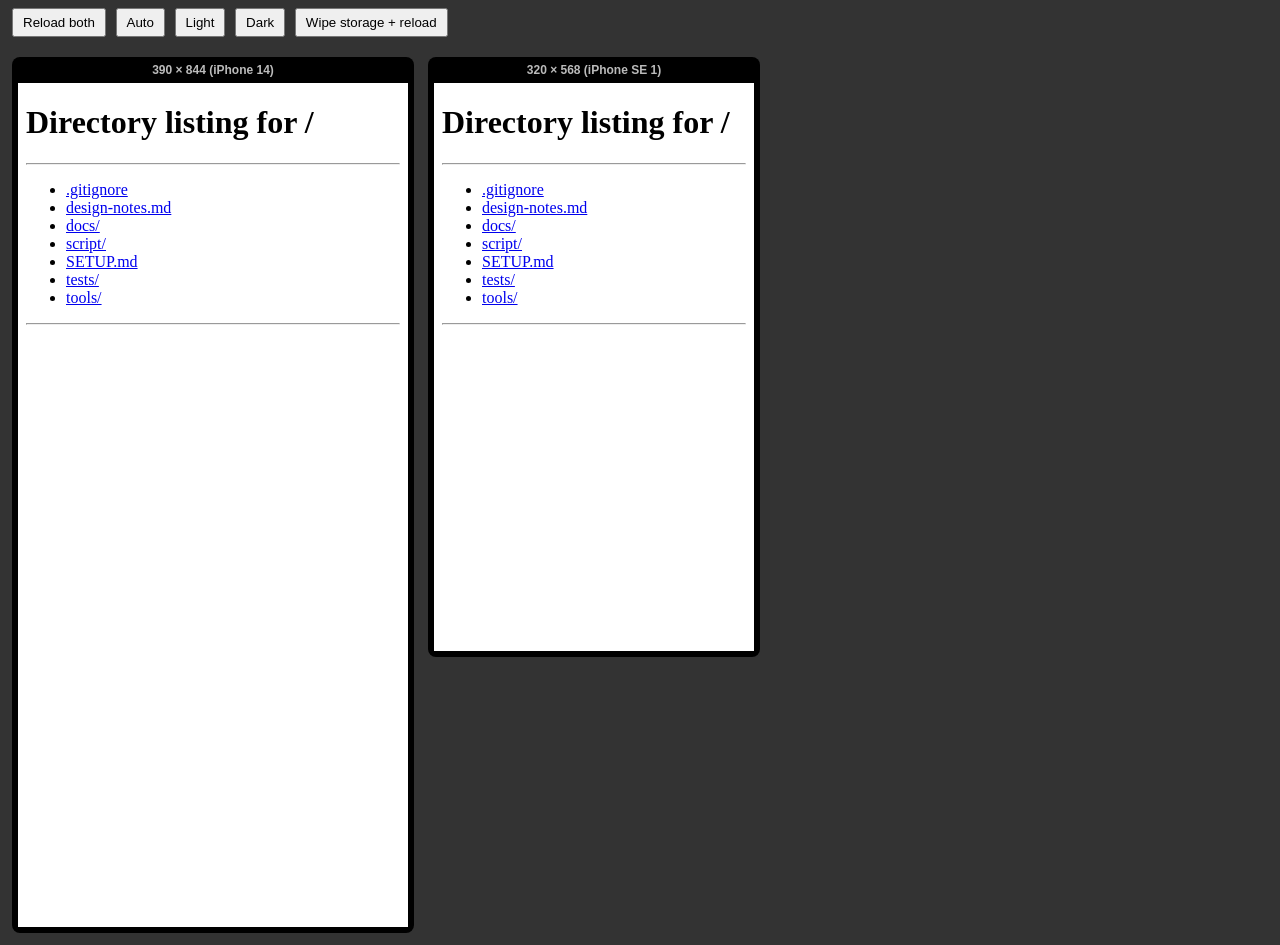
<file: tools/devrig/harness.html>
<!doctype html>
<html><head><meta charset="utf-8"><title>Greco Time — width harness</title>
<style>
  body { margin: 0; font: 13px -apple-system, Arial, sans-serif; background: #333; color: #eee; }
  .row { display: flex; gap: 14px; padding: 12px; align-items: flex-start; }
  .pane { background: #000; border-radius: 8px; padding: 6px; }
  .pane h2 { margin: 0 0 6px; font-size: 12px; font-weight: 600; text-align: center; color: #bbb; }
  iframe { border: 0; display: block; background: #fff; }
  .controls { padding: 8px 12px; }
  button { font: 12px inherit; padding: 5px 9px; margin-right: 6px; cursor: pointer; }
</style>
</head><body>
<div class="controls">
  <button onclick="each(f => f.contentWindow.location.reload())">Reload both</button>
  <button onclick="theme('system')">Auto</button>
  <button onclick="theme('light')">Light</button>
  <button onclick="theme('dark')">Dark</button>
  <button onclick="wipe()">Wipe storage + reload</button>
</div>
<div class="row">
  <div class="pane"><h2>390 × 844 (iPhone 14)</h2>
    <iframe id="a" src="/" width="390" height="844"></iframe></div>
  <div class="pane"><h2>320 × 568 (iPhone SE 1)</h2>
    <iframe id="b" src="/" width="320" height="568"></iframe></div>
</div>
<script>
  function each(fn) { [document.getElementById('a'), document.getElementById('b')].forEach(fn); }
  // Set the stored choice the way the app does, then reload so the inline head script
  // applies it exactly as it would on a cold launch.
  function theme(t) {
    each(f => { try { f.contentWindow.localStorage.setItem('gt.theme', t); } catch (e) {} });
    each(f => f.contentWindow.location.reload());
  }
  function wipe() {
    each(f => {
      try {
        f.contentWindow.localStorage.clear();
        f.contentWindow.indexedDB.deleteDatabase('greco-time');
      } catch (e) {}
    });
    setTimeout(() => each(f => f.contentWindow.location.reload()), 300);
  }
  // scrollTo silently no-ops in a backgrounded tab unless this is set per frame.
  each(f => f.addEventListener('load', () => {
    try { f.contentWindow.document.documentElement.style.scrollBehavior = 'auto'; } catch (e) {}
  }));
</script>
</body></html>
</file>
